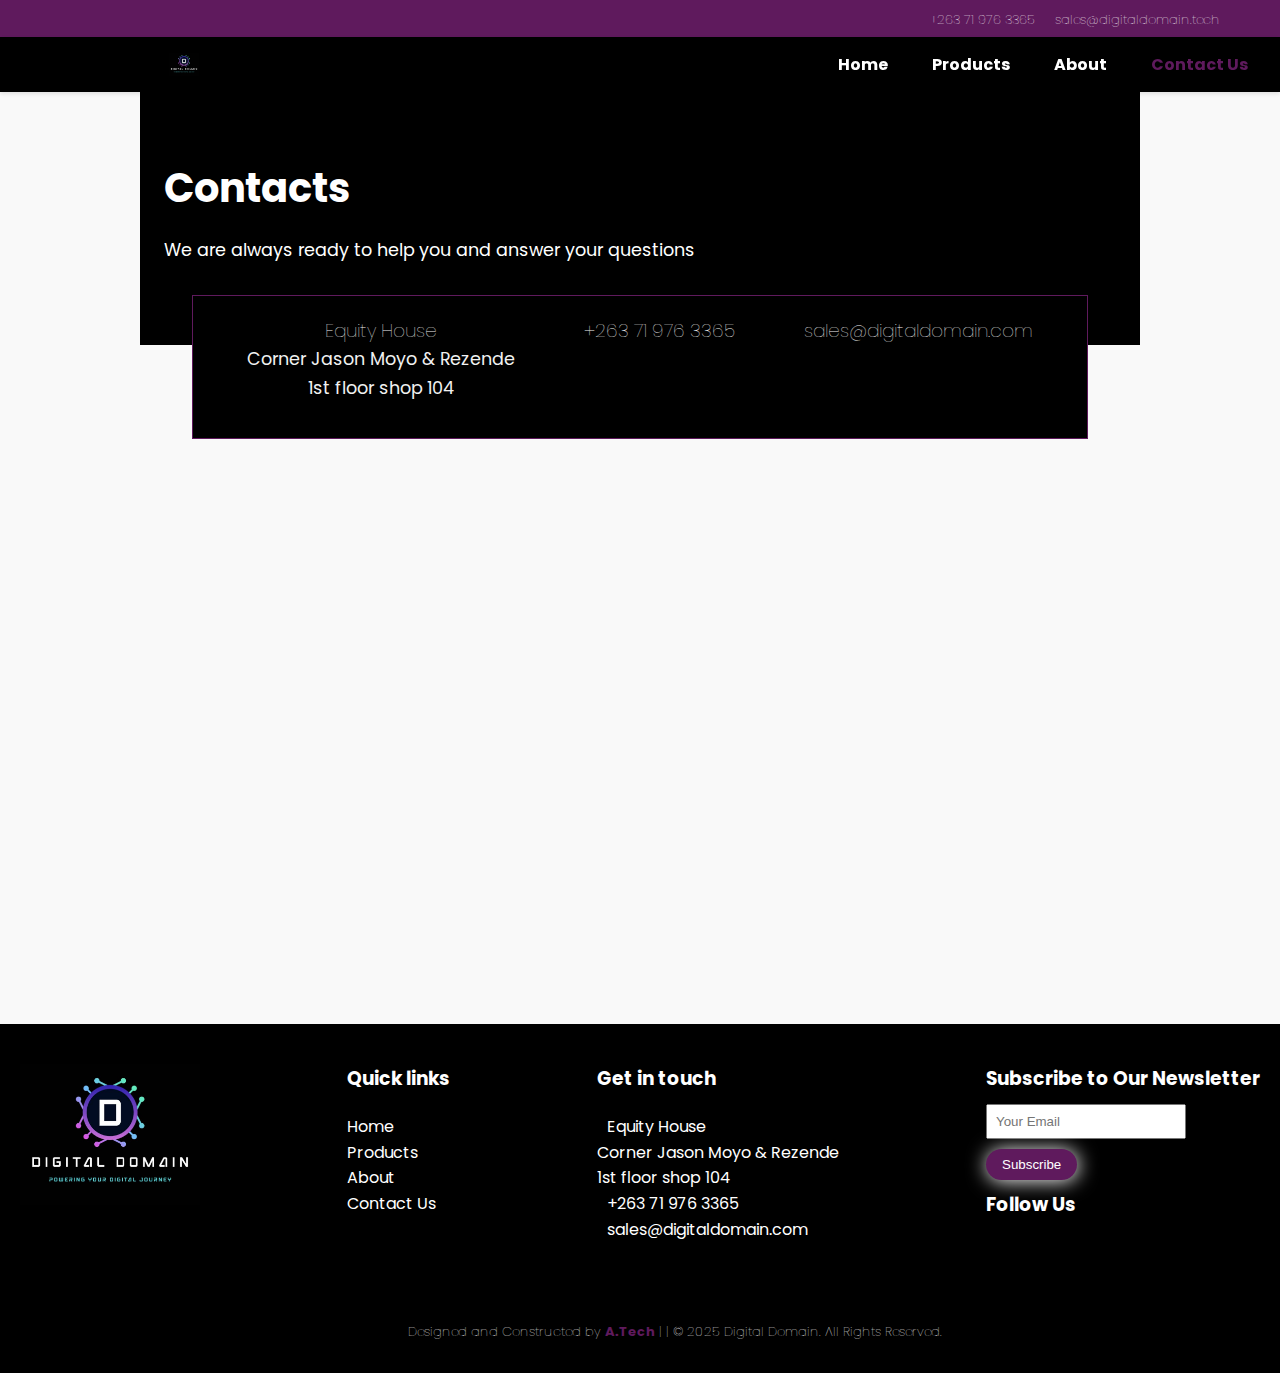
<file: contact.html>
<!DOCTYPE html>
<html lang="en">
<head>
  <meta charset="UTF-8">
    <meta name="viewport" content="width=device-width, initial-scale=1.0">
    <link rel="preconnect" href="https://fonts.googleapis.com">
<link rel="preconnect" href="https://fonts.gstatic.com" crossorigin>
<link href="https://fonts.googleapis.com/css2?family=Bebas+Neue&family=Beiruti:wght@200..900&family=Poppins:ital,wght@0,100;0,200;0,300;0,400;0,500;0,600;0,700;0,800;0,900;1,100;1,200;1,300;1,400;1,500;1,600;1,700;1,800;1,900&family=Roboto:ital,wght@0,100;0,300;0,400;0,500;0,700;0,900;1,100;1,300;1,400;1,500;1,700;1,900&display=swap" rel="stylesheet">
    <link rel="stylesheet" href="hero.css">
    <link rel="stylesheet" href="https://cdnjs.cloudflare.com/ajax/libs/font-awesome/6.4.2/css/all.css" integrity="sha512-KOWhIs2d8WrPgR4lTaFgxI35LLOp5PRki/DxQvb7mlP29YZ5iJ5v8tiLWF7JLk5nDBlgPP1gHzw96cZ77oD7zQ==" crossorigin="anonymous" referrerpolicy="no-referrer" />
    <link rel="icon" type="image/png " href="PHOTO-2025-05-24-09-30-13.jpg">
    <script defer src="app.js"></script>
  <title>Contact Us | Digital Domain</title>
</head>
<body>  
     <div class="purple">
    <ul>
        <li><a href="+263 71 976 3365">  <p><i class=" card-icon fa fa-phone" ></i>+263 71 976 3365</p></a></li>
        <li><a href=""><p><i class="card-icon fas fa-envelope " ></i>sales@digitaldomain.tech</p></a></li>
    </ul>

    </div>

    <div class="nav">
        <nav>
            <input type="checkbox" id="bars">
            <label for="bars">
              <i class="fa-solid fa-bars"></i>
            </label>
            <img src="PHOTO-2025-05-24-09-30-13.jpg" alt="">
            <ul>
                <li><a href="index.html" >Home</a></li>
                <li><a href="index.html#pro">Products</a></li>
                <li><a href="about.html">About</a></li>
                <li><a href="contact.html" class="active">Contact Us</a></li>
            </ul>
        </nav>
    </div>

  <!-- Header Banner -->
  <section class="hero-banner">
    <h1>Contacts</h1>
    <p>We are always ready to help you and answer your questions</p>
  </section>


  <div class="Contact-banner">
    <div class="location">
      <i class="card-icon fa fa-location-dot"></i> <h3>Equity House</h3>
       <p>Corner Jason Moyo & Rezende <br> 1st floor shop 104</p>
    </div>
    <div class="phone">
     <i class="card-icon fa fa-phone"></i><h3><a href="">+263 71 976 3365</a></h3>
    </div>
    <div class="mail">
    <i class="card-icon fa fa-envelope"></i><h3><a href="">sales@digitaldomain.com</a></h3>
    </div>
    
</div>
  <!-- Google Map Embed -->
  <section class="map-container">
    <iframe
      src="https://www.google.com/maps/embed?pb=!1m18!1m12!1m3!1d3763.5208181764545!2d31.04648707517429!3d-17.83105608393844!2m3!1f0!2f0!3f0!3m2!1i1024!2i768!4f13.1!3m3!1m2!1s0x1931a53f99e8c5db%3A0x4e741b9475b2d702!2sEquity%20House%2C%20Jason%20Moyo%20Ave%20%26%20Rezende%20St%2C%20Harare%2C%20Zimbabwe!5e0!3m2!1sen!2s!4v1717086223651!5m2!1sen!2s"
      width="100%" height="400" style="border:0;" allowfullscreen="" loading="lazy"
      referrerpolicy="no-referrer-when-downgrade"></iframe>
  </section>


<div class="footer">
    <div class="inner-footer">
        <div class="logo">
            <img src="PHOTO-2025-05-24-09-30-13.jpg" alt="">

        </div>
        <div class="links">
            <h3>Quick links</h3>
            <ul>
              <li><a href="index.html" >Home</a></li>
              <li><a href="index.html#pro">Products</a></li>
              <li><a href="about.html">About</a></li>
              <li><a href="contact.html" >Contact Us</a></li>
          </ul>
        </div>
        <div class="location">
          <h3>Get in touch</h3>
            <ul>
                <li><i class="card-icon fa fa-location-pin"></i><a href="">Equity House <br>Corner Jason Moyo & Rezende <br> 1st floor shop 104</a></li>
                <li><i class="card-icon fa fa-phone"></i><a href="">+263 71 976 3365</a></li>
                <li><i class="card-icon fa fa-envelope"></i><a href="">sales@digitaldomain.com</a></li>
                <li><i></i><a href=""></a></li>
             </ul>
          
        </div>
        <div class="news">
          <form action="https://api.web3forms.com/submit" method="POST">

            <!-- Replace with your Access Key -->
            <input type="hidden" name="access_key" value="658e22cc-cb89-492b-a3e7-d432190586e7">
        
            <h3>Subscribe to Our Newsletter</h3>
            <input type="text" name="Email" placeholder="Your Email" required> <br>
            <button type="submit">Subscribe</button>
        </form>
            <div class="socials">
                <h3>Follow Us</h3>
                <a href=""><i class="card-icon fab fa-facebook"></i></a>
                <a href=""><i class="card-icon fab fa-instagram"></i></a>
                <a href=""><i class="card-icon fab fa-tiktok"></i></a>
                <a href="https://wa.me/c/263719763365"><i class="card-icon fab fa-whatsapp"></i></a>
            </div>
        </div>
    </div>
    <div class="rights">
<p>Designed and Constructed by <a href="https://arclovetech.pages.dev/">A.Tech</a> | | © 2025 Digital Domain. All Rights Reserved.</p> 
    </div>
</div>

</body>
</html>
</file>
<file: hero.css>
/* Base Styles */
* {
    margin: 0;
    padding: 0;
    box-sizing: border-box;
  }
  
  body {
    font-family: 'poppins', sans-serif;
    line-height: 1.6;
    background: #f9f9f9;
    color: #333;
      animation: transIn 0.75s ease ; /* duration timing-function delay iteration-count direction fill-mode;*/
  }

  .hidden{
    opacity: 0;
    filter: blur(5px);
    transform: translateX(-100%);
    transition: all 1s;
    
  }
  .show{
    opacity: 1;
    filter: blur(0);
    transform: translateX(0);
  }
  
  /* Utility Classes */
  a {
    text-decoration: none;
    color: inherit;
  }
  
  ul {
    list-style: none;
  }
  
  /* Top Contact Bar */
  .purple {
    background-color: #5F1A5D;
    color: white;
  
   
  }
  .purple p{
    font-weight: 100;
    font-size: small;
    position: relative;
    right: 60px;
    top: 10px;
  }
  
  .purple ul {
    display: flex;
    justify-content: flex-end;
    flex-wrap: wrap;
    gap: 20px;

  }


  .purple ul li a :hover {
    color: #000;
  }
  
  .purple li {
    display: flex;
    align-items: center;
    gap: 8px;

  }
  
  /* Navigation Bar */
  .nav nav {
    display: flex;
    justify-content: space-between;
    align-items: center;

    padding: 15px 20px;
    background: #000;
    position: sticky;
    top: 0;
    z-index: 999;
    box-shadow: 0 2px 4px rgba(0,0,0,0.1);
    
  }
  
  input[type="checkbox"]:checked ~ul{
    left: 0;
   }
  
  .nav img {
    width: 30px;
    height: auto;
    margin-left: 149px;
  }
  
  .nav ul {
    display: flex;
    gap: 20px;
    position: relative;
    
   
    
  }
  
  .nav ul li a {
    padding: 8px 12px;
    color: #ffff;
    font-weight: bold;
    &:hover {
        color: #5F1A5D;
    }
   
    
  }
  & .nav ul li a.active{
    color: #5F1A5D;
  }
  
  .nav label {
    display: none;
    font-size: 1.5rem;
    cursor: pointer;
  }
  
  #bars {
    display: none;
  }
  
  /* Hero Section */
  .hero {
    background-image: url(eon18-x-eon16-x-launch.jpg);
    background-size: cover;
    color: white;
    padding: 60px 20px 100px;
    
  }
  .hero h1{
    font-size: 55px;
    line-height: 1.5;
  }

  .header-hero{
    margin-left: 169px;
  }
  
  .hero h1 span {
    color: #5F1A5D;
  }
  
  .hero-button {
    margin-top: 20px;
    display: flex;
    justify-content: left;
    gap: 15px;
  }
  
  .hero-button a {
    padding: 10px 20px;
    border-radius: 25px;
    background: #5F1A5D;
    color: white;
    font-weight: bold;
  }
  
  .hero-button .button2 {
    background: transparent;
    border: 2px solid #5F1A5D;
  }
  
  /* Contact Banner */
  .Contact-banner {
    background: #000;
    color: #f1f1f1;
    padding: 20px;
    display: flex;
    justify-content: space-around;
    flex-wrap: wrap;
    text-align: center;
    width: 70%;
    position: relative;
    left: 15%;
    bottom: 50px;
    border: #5F1A5D 1px solid;
    

    & i{
        color: #5F1A5D;
    }
    & a:hover {
      color: #5F1A5D;
      font-weight: 400;

    }
   
  }

  .Contact-banner h3{
    font-weight: 100;
  }
  
  /* About Section */
  .about-con {
    display: flex;
    padding: 40px 20px;
    gap: 40px;
    flex-wrap: wrap;
    align-items: center;
    display: grid;
    grid-template-columns: repeat(auto-fit,minmax(10px,auto));
  }
  
  .about-con .logo img {
    width: 60%;
    margin-left: 189px;

  }

  .about-con .details a{
    display: inline-block;
    margin-top: 20px;
    padding: 10px 20px;
    background: white;
    color: #5F1A5D;
    border-radius: 25px;
    border: #5F1A5D 1px solid;
    box-shadow: 10px 10px 30px;
    &:hover{
      color: white;
      background-color: #5F1A5D;
     
    }
  }
  
  .about-con .hidden {
    transform: translateX(100%);
  }
  .about-con .show {
    transform: translateX(0%);
  }
  
  .about-con .details {
    max-width: 500px;
    margin-right: 150px;
  }
  
  /* Experience Section */
  .experince {
    text-align: center;
    padding: 40px 20px;
    background: #eee;
  }
  
  .experince h2 span {
    color: #5F1A5D;
  }
  
  /* Computers Section */
  .computers {
    padding: 40px 20px;
    text-align: center;
  }
  
  .computers-con {
    display: flex;
    justify-content: center;
    gap: 20px;
    flex-wrap: wrap;
  }
  
  .computers-con .hidden img {
    width: 220px;
    height: auto;
    border-radius: 10px;
    transition-delay: calc(.2s * var(--i));
  }
  
  .computers a {
    display: inline-block;
    margin-top: 20px;
    padding: 10px 20px;
    background:white;
    color: #5F1A5D;
    border: #5F1A5D 1px solid;
    border-radius: 25px;
    box-shadow: 10px 10px 30px;
    &:hover{
      color: white;
      background-color: #5F1A5D;
     
    }
  }
  .comp-1{
transition: all;
  }
  .comp-2{
    transition-delay: 2s;
    animation-delay: 2s;
  }
  .comp-3{
 transition-delay: 4s ease-in;
 transition: all;
  }
  .comp-4{
  transition-delay: 6s;
  }
  
  /* Make it Yours */
  .make-it-yours {
    text-align: center;
    padding: 40px 20px;
  }

  .make-it-yours p{
    width: 70% ;
    margin-left: 149px;
    margin-top: 40px;
  }

  .make-it-yours a{
    padding: 10px 20px;
    border-radius: 25px;
    
    font-weight: 400;
    position: relative;
    right: 39%;
    bottom: 20px;
    background:white;
    color: #5F1A5D;
    border: #5F1A5D 1px solid;
    border-radius: 25px;
    box-shadow: 10px 10px 30px;
    &:hover{
      color: white;
      background-color: #5F1A5D;
     
    }
  }
  
  .make-it-yours img {
    width: 100%;
    max-width: 800px;
    position: relative;
    bottom: 40px;
    height: auto;
    margin-bottom: 20px;
    border-radius: 15px;
    margin-left:130px;
  }
  
  /* Why Buy */
  .why-buy-from-us {
    padding: 40px 20px;
    background: #f1f1f1;
    text-align: center;

    & p{
        width: 70%;
        margin-left: 149px;
        margin-top: 10px;
    }
  }
  
  .why-buy-from-us a {
    display: inline-block;
    margin-top: 20px;
 
    padding: 10px 20px;
    border-radius: 25px;
    background:white;
    color: #5F1A5D;
    border: #5F1A5D 1px solid;
    border-radius: 25px;
    box-shadow: 10px 10px 30px;
    &:hover{
      color: white;
      background-color: #5F1A5D;
     
    }
  }
  
  /* Products */
  .products {
    padding: 40px 20px;
    text-align: center;
  }
  
  /* Testimonials */
  .what-they-say {
    padding: 40px 20px;
    margin: 30px;
    background: #f9f9f9;
    text-align: center;
  }
  
  .inner-con {
    display: flex;
    gap: 20px;
    flex-wrap: wrap;
    justify-content: center;

  }
  .bubble{
   background-color: #000;
   border-left: #5F1A5D 8px solid;
  }

  .bubble p{
    color: #ffff;
    padding: 20px;
  }
  .bubble h3{
    color: #ffff;
    font-size: small;
    font-weight: 300;
  }
  .client {
    max-width: 450px;
    background: transparent;
    padding: 20px;
    border-radius: px;
    
  }
  
  .client .client-img img {
    width: 60px;
    margin-top: 10px;
    position: relative;
    right: 120px;
  }
  
  .bubble img {
    width: 20px;
    margin-top: 10px;
    position: relative;
    top: 23px;
    right: 120px;
  }
  
  /* Slider */
  .slider {
    margin-top: 20px;
  }
  
  .inner-slider {
    display: flex;
    justify-content: center;
    gap: 10px;
  }
  
  .inner-slider .slide {
    width: 12px;
    height: 12px;
    background: #5F1A5D;
    border-radius: 50%;
  }
  
  /* Footer */
  .footer {
    background: #000;
    color: white;
    padding: 40px 20px;
  }
  
  .inner-footer {
    display: flex;
    flex-wrap: wrap;
    justify-content: space-between;
    gap: 30px;
  }
  
  .footer .logo img {
    width: 180px;
  }
  
  .footer .links ul,
  .footer .location ul {
    padding-top: 10px;
  }
  .footer .location i{
    color: #5F1A5D;
    padding: 5px;
  }
  .footer a:hover{
 color: #5F1A5D;
  }
  
  .footer h3 {
    margin-bottom: 10px;
  }
  
  .footer input {
    padding: 8px;
    margin-bottom: 10px;
    width: 100%;
    max-width: 200px;
  }
  
  .footer button {
    padding: 8px 16px;
    background: #5F1A5D;
    border: none;
    color: white;
    cursor: pointer;
    border-radius: 25px;
    box-shadow: 1px 1px 20px;
    margin-bottom: 10px;

    &:hover{
      background-color: #ffff;
      color: #5F1A5D;
      border: #5F1A5D 1px solid;
      
    }
  }
  
  .footer .socials a {
    margin-right: 10px;
    font-size: 1.2rem;
    color: #5F1A5D;

    &:hover{
    color: #fff;}
  }
 
  .footer .rights p{
    font-weight: 100;
    font-size: small;
    position: relative;
    left: 30%;
    top: 40px;
    display: inline-block;
    padding: 14px 16px;
    
    & a{
      color: #5F1A5D;
      font-weight: bold;
    
    }
  
    
  }

  /*///////////////about page///////////*/
  /* === Base Styles === */

section h1 {
  color: #ffff;
  font-weight: 700;
}

section h1  {
  font-size: 2.5rem;
  margin-bottom: 1rem;
}

 section h2 {
  font-size: 2rem;
  margin-bottom: 0.5rem;
}

p {
  font-size: 1.1rem;
  margin-bottom: 1rem;
}

section {
  padding: 4rem 1.5rem;
  max-width: 1000px;
  margin: 0 auto;
}

/* === Hero Section === */
#about-hero {
  text-align: center;
  background-color: #000;
  color: #fff;
  margin-top: 30px;
  border-radius: 5%;
}

#about-hero img {
  max-width: 100%;
  height: auto;
  margin-top: 2rem;
  border-radius: 12px;
}

/* === What We Do, Story, and Others === */
#our-story,
#what-we-do,
#why-choose-us,
#meet-the-team,
#testimonials {
  background-color: #f9f9f9;
  border-radius: 12px;
  margin-bottom: 2rem;
  padding: 3rem;
}

/* === Why Choose Us List === */
#why-choose-us ul {
  list-style: none;
  padding: 0;
}

#why-choose-us li {
  margin: 1rem 0;
  padding-left: 1.5rem;
  position: relative;
}

#why-choose-us li::before {
  content: "✔";
  position: absolute;
  left: 0;
  color: #5F1A5D;
  font-weight: bold;
}

/* === Testimonials === */
#testimonials blockquote {
  background-color: #fff;
  border-left: 5px solid #5F1A5D;
  padding: 1rem 1.5rem;
  margin: 1rem 0;
  font-style: italic;
  border-radius: 8px;
}

/* === CTA Section === */
#cta {
  text-align: center;
  background-color: #5F1A5D;
  color: #fff;
  padding: 4rem 2rem;
  border-radius: 12px;
  margin-bottom: 30px;
}

.cta-button {
  background-color: #fff;
  color: #5F1A5D;
  padding: 0.75rem 1.5rem;
  text-decoration: none;
  font-weight: bold;
  border-radius: 30px;
  margin-top: 1rem;
  display: inline-block;
  transition: background-color 0.3s ease;
}

.cta-button:hover {
  background-color: #e0e0e0;
}

@keyframes transIn{
  from{
    opacity: 0;
    transform: rotateY('-10deg');
  }
  to{
    opacity: 1;
    transform: rotateY('10deg');
  }
}

/* === Responsive Design === */
@media (max-width: 768px) {
  h1 {
    font-size: 2rem;
  }

  h2 {
    font-size: 1.5rem;
  }

  section {
    padding: 2rem 1rem;
  }
}

  #mission-vision-values {
    background-color: #f1f4f8;
    padding: 4rem 2rem;
    border-radius: 12px;
    margin-bottom: 2rem;
  }
  
  #mission-vision-values h2 {
    text-align: center;
    font-size: 2.25rem;
    margin-bottom: 2rem;
  }
  
  .mvv-section {
    margin-bottom: 2rem;
  }
  
  .mvv-section h3 {
    font-size: 1.5rem;
    color: #5F1A5D;
    margin-bottom: 0.5rem;
  }
  
  .mvv-section ul {
    list-style: none;
    padding: 0;
  }
  
  .mvv-section li {
    margin: 1rem 0;
    padding-left: 1.5rem;
    position: relative;
  }
  
  .mvv-section li::before {
    content: "★";
    position: absolute;
    left: 0;
    color: #5F1A5D;
    font-size: 1rem;
  }
  
  /*//////Contact page///*/
  .hero-banner{
    background-color: #000;
    background-size: cover;
  }

  .hero-banner p {
    color: #ffff;
 
  }

  
 
  
  /* Responsive Queries */
  @media (max-width: 1023px) {

   
    .about-con {
      flex-direction: column;
      align-items: center;
    
    }
  
    .hero h1 {
      font-size: 2rem;
      position: relative;
  

      
    }
  
    .hero p,
    .hero-button {
      font-size: 1rem;
    }
  
    .Contact-banner {
      flex-direction: column;
      gap: 20px;
     
    }
  
    .nav ul {
      display: none;
      flex-direction: column;
      gap: 10px;
      background: #000;
      position: absolute;
      top: 60px;
      right: 20px;
      width: 200px;
      padding: 15px;
      box-shadow: 0 2px 5px rgba(0,0,0,0.15);
    }
  
    #bars:checked ~ ul {
      display: flex;
    }
  
    .nav label {
      display: block;
      color: #f1f1f1;
    }

    .why-buy-from-us h2 {
        margin-left: 149px;
              
      }


  }
  
  @media (max-width: 767px) {
    
    .about-con{
        display:flex;
    }
 .hero{
    background-image: url(vecteezy_laptop-mockup-on-a-white-desk-with-gaming-mouse-for-a-high_48635665.jpg);
    background-size: cover;
 }

    .hero h1 {
      font-size: 2.5rem;
      text-align: none;
    
    }
  
    .header-hero{
        margin-left: 0px;
        text-align: center;
      }

      .about-con .logo img {
        width: 80%;
        margin-left:40px;
    
      }
      
      .about-con .details {
        max-width: 500px;
        margin-right: 0px;
      }
    .hero-button {
      flex-direction: column;
      gap: 10px;
    }

  .make-it-yours img{
    margin-left: 0px;
    margin: 0%;
  }

  .make-it-yours p{
    width: 100% ;
    margin: 0%;
  }

  .make-it-yours a{
    position: relative;
    left: 2%;
    

  }
  .client .client-img img{
    position: relative;
    right: 2px;
  }
 
  .bubble img {
    position: relative;
    top: 23px;
    right: 10px;
  }
  .why-buy-from-us h2{
    text-align: center;
    margin: 0%; }

.why-buy-from-us p{
    margin-left: 0%;
    width: 100%;
}
  
    .inner-footer {
      flex-direction: column;
      align-items: center;
    }
  
    .computers-con img {
      width: 100%;
      max-width: 300px;
    }
  
    .footer input {
      width: 100%;
    }

    .footer .rights p{
      position: relative;
      left: 40px;
      top: 40px;
      width: 80%;
      text-align: center;
    
      
    }

 
  }
</file>
